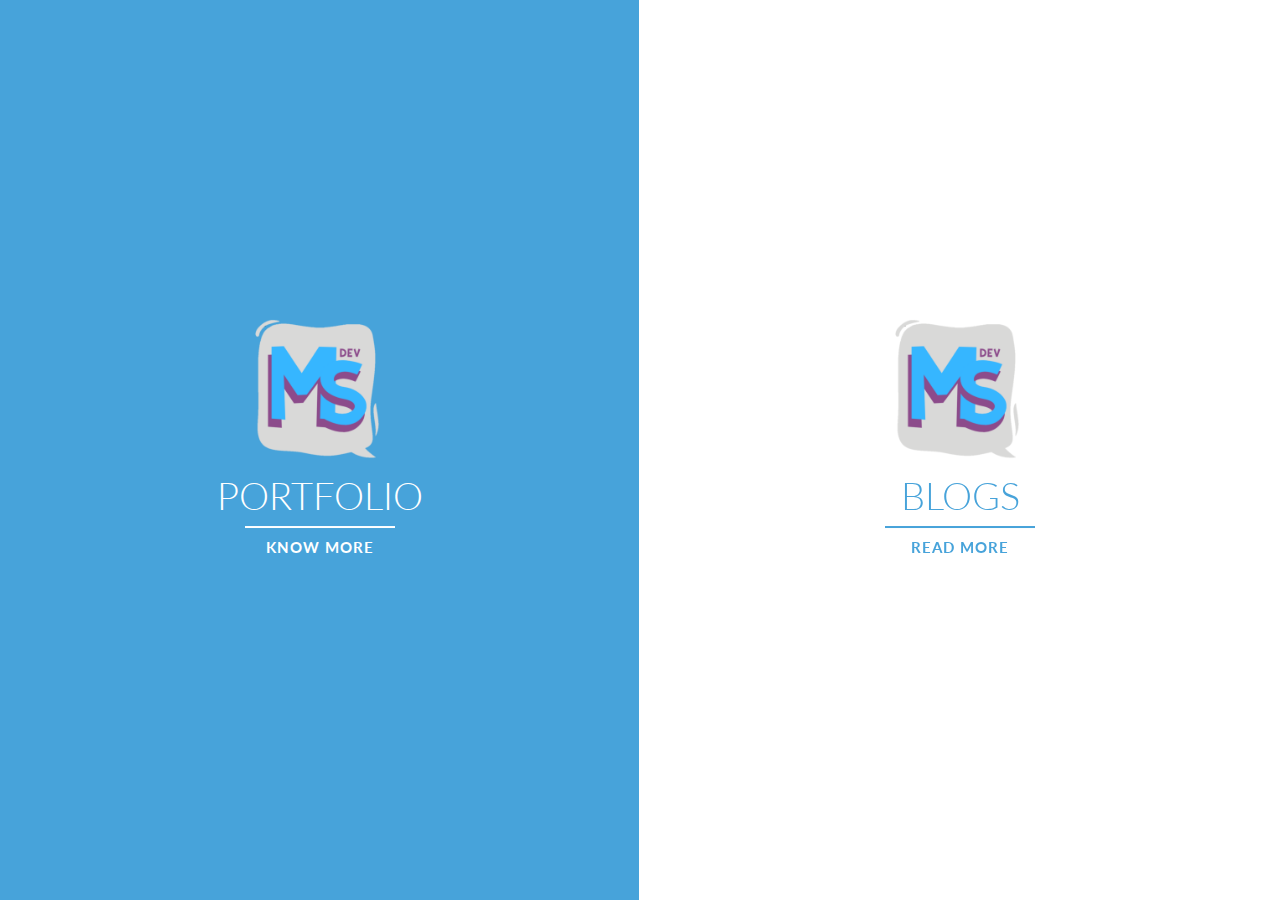
<file: index.html>
<!DOCTYPE html>
<html lang="en" class="no-js">
	<head>
		<meta charset="UTF-8" />
		<meta http-equiv="X-UA-Compatible" content="IE=edge,chrome=1"> 
		<meta name="viewport" content="width=device-width, initial-scale=1.0"> 
		<title>MSDEV.MY.ID</title>
		<meta name="description" content="Blueprint: Split Layout" />
		<meta name="keywords" content="frontend, developer, cv, portfolio, designer, software, personal website, website designer, curriculum vitae" />
		<meta name="author" content="Maghfirah suyuti" />
		<link rel="shortcut icon" href="img/favicon.ico">
		<link rel="stylesheet" type="text/css" href="fonts/flaticon/flaticon.css" />
		<link rel="stylesheet" type="text/css" href="css/styles.css" />
		<link rel="stylesheet" type="text/css" href="css/component.css" />
		<link rel="stylesheet" type="text/css" href="css/modal.css" />

		<script src="js/modernizr.custom.js"></script>
	</head>
	<body>
		<!-- MODALS-->
		<div class="md-modal md-effect-1" id="md-ss-abutour">
			<div class="md-content center">
				<div>
					<img src="img/screenshoots/abutour-homepage.png" width="100%" alt="profile2">
					<span>DEV STACK: Php, Materializecss, Laravel</span>
					<hr><br>
					<a class="md-close button button-border">CLOSE</a>
				</div>
			</div>
		</div>
		<div class="md-modal md-effect-1" id="md-ss-bsi">
			<div class="md-content center">
				<div>
					<img src="img/screenshoots/bsi.png" width="100%" alt="profile2">
					<span>DEV STACK: Angular, PilarNG</span>
					<hr><br>
					<a class="md-close button button-border">CLOSE</a>
				</div>
			</div>
		</div>
		<div class="md-modal md-effect-1" id="md-ss-euside">
			<div class="md-content center">
				<div>
					<img src="img/screenshoots/euside.png" width="100%" alt="profile2">
					<span>DEV STACK: VueJS, Materializecss</span>
					<hr><br>
					<a class="md-close button button-border">CLOSE</a>
				</div>
			</div>
		</div>
		<div class="md-modal md-effect-1" id="md-ss-klikkkabg">
			<div class="md-content center">
				<div>
					<img src="img/screenshoots/klikkkabg.png" width="100%" alt="profile2">
					<span>DEV STACK: Php, Bootstrap, Laravel</span>
					<hr><br>
					<a class="md-close button button-border">CLOSE</a>
				</div>
			</div>
		</div>
		<div class="md-modal md-effect-1" id="md-ss-manre">
			<div class="md-content center">
				<div>
					<img src="img/screenshoots/manre.png" width="100%" alt="profile2">
					<span>DEV STACK: Onepage HTML, Materializecss</span>
					<hr><br>
					<a class="md-close button button-border">CLOSE</a>
				</div>
			</div>
		</div>
		<div class="md-modal md-effect-1" id="md-ss-sahabatqurban">
			<div class="md-content center">
				<div>
					<img src="img/screenshoots/sahabatqurban.jpeg" width="100%" alt="profile2">
					<span>DEV STACK: Php, Materializecss, Laravel</span>
					<hr><br>
					<a class="md-close button button-border">CLOSE</a>
				</div>
			</div>
		</div>
		<div class="md-modal md-effect-1" id="md-ss-alabaik">
			<div class="md-content center">
				<div>
					<img src="img/screenshoots/alabaik.png" width="100%" alt="profile2">
					<span>DEV STACK: Angular, Materializecss</span>
					<hr><br>
					<a class="md-close button button-border">CLOSE</a>
				</div>
			</div>
		</div>
		<!--MODALS-->

		<div class="container">
			<div id="splitlayout" class="splitlayout">
				<div class="intro">
					<div class="side side-left">
						<div class="intro-content">
							<div class="profile"><img src="img/icon-msdev.png" alt="profile1"></div>
							<h1><span>PORTFOLIO </span><span>know more</span></h1>
						</div>
						<div class="overlay"></div>
					</div>
					<div class="side side-right">
						<div class="intro-content">
							<div class="profile"><img src="img/icon-msdev.png" alt="profile2"></div>
							<h1><span>BLOGS </span><span>read more</span></h1>
						</div>
						<div class="overlay"></div>
					</div>
				</div><!-- /intro -->
				<div class="page page-left">
					<div class="page-inner">
						<section>
							<h2>Personal Profile</h2>
							<p>Maghfirah Suyuti, a girl who born in December 1994, I grew up with full of curiosity and experience. Graduated from university on 2017 with a bachelor degree and got master degree on 2021.
								Virah is my nickname and I am a highly passion website developer with robust problem-solving skills and proven experience in frontend engineering in a test- driven environment</p>
							<p>Well, I had summarize my portfolio, so <a href="https://drive.google.com/file/d/1rLENwNwiOtAxeMkjH6Pc_M42grsIBbzd/view?usp=sharing" target="_blank">check it here</a></p>
						</section>
						<section>
							<h2>What I've been doing?</h2>

							<div class="container mt-5 mb-5">
								<div class="row">
									<div class="col-md-6 offset-md-3">
										<h4>PROJECT SUMMARY</h4>
										<ul class="timeline">
											<li>
												<span>KlikkkABG Frontend Developer</span>
												<span class="float-right">2021</span>
												<p>
													This is a freelance project and I had the responsibility to develop a website using a paid-template and customize it based on project requirements.
												</p>
												<p>Here is the screenshot for my works:
													<a class="md-trigger button button-border" data-modal="md-ss-klikkkabg">View</a>
												</p>
											</li>
											<li>
												<span>BSI UII Frontend Engineer</span>
												<span class="float-right">2019 - 2021</span>
												<p>
													I joined BSI at May 2019 in Yogyakarta as a front-end engineer. I had the responsibility not only to ensures the technical viability of the UI / UX design but also to process the data from API.
												</p>
												<p>Here is the screenshot for my works:
													<a class="md-trigger button button-border" data-modal="md-ss-bsi">View</a>
												</p>
											</li>
											<li>
												<span>Sahabatqurban.id Frontend Developer</span>
												<span class="float-right">2020</span>
												<p>
													Sahabatqurban.id is a freelance project and I had the responsibility to develop a website template using laravel and materializecss.
												</p>
												<p>Here is the screenshot for my works:
													<a class="md-trigger button button-border" data-modal="md-ss-sahabatqurban">View</a>
												</p>
											</li>
											<li>
												<span>Manre.id Landing Page</span>
												<span class="float-right">2020</span>
												<p>
													Manre.id is a freelance project and I had the responsibility to develop a landing page website template using native html, materializecss and js.
												</p>
												<p>Here is the screenshot for my works:
													<a class="md-trigger button button-border" data-modal="md-ss-manre">View</a>
												</p>
											</li>
											<li>
												<span>Alabaik Frontend Developer</span>
												<span class="float-right">2017</span>
												<p>
													Alabaik is one of PT. ABU GROUP private projects in 2017 and I had the responsibility to develop a website template using angular.js. (There is no screenshot for this private project)
												</p>
												<p>Here is the screenshot for my works:
													<a class="md-trigger button button-border" data-modal="md-ss-alabaik">View</a>
												</p>
											</li>
											<li>
												<span>Abutours.com Frontend Developer</span>
												<span class="float-right">2016 - 2017</span>
												<p>
													I joined PT. ABU GROUP at April 2016 in Makassar as a front-end developer, the responsibility I had was to design and develop a website template and implement software solutions based on abutours.com requirements.
												</p>
												<p>Here is the screenshot for my works:
													<a class="md-trigger button button-border" data-modal="md-ss-abutour">View</a>
												</p>
											</li>
											<li>
												<span>Euside Frontend Developer</span>
												<span class="float-right">2016</span>
												<p>
													Euside is a freelance project and I had the responsibility to develop a website template using vue.js.
												</p>
												<p>Here is the screenshot for my works:
													<a class="md-trigger button button-border" data-modal="md-ss-euside">View</a>
												</p>
											</li>
											<li>
												<span>Clickbus Startup Project</span>
<!--												<span class="float-right"></span>-->
												<p>I started a start-up project by designing a business process for an online bus ticket system and application called <span class="f-weight">Clickbus.id</span>.
													I used to design with photoshop, and then I encouraged myself to code a native website with html, css and javascript.
												</p>
											</li>
										</ul>
									</div>
								</div>
							</div>
						</section>
						<section>
							<h2>Meet me in person?</h2>
							<p>Let's meet in person if you are located in Makassar, South Sulawesi, Indonesia.
								<br> And feel free to connect with me in my social media:</p>
							<div class="social-media">
								<a href="https://www.linkedin.com/in/maghfirah-13/" target="_blank"><i class="flaticon-linkedin"></i></a>
								<a href="https://www.instagram.com/virahvii/" target="_blank"><i class="flaticon-instagram"></i></a>
								<a href="mailto:maghfirah.suyuti@gmail.com"><i class="flaticon-gmail"></i></a>
								<a href="https://wa.me/6285157566802" target="_blank"><i class="flaticon-whatsapp"></i></a>
							</div>
						</section>
					</div><!-- /page-inner -->
				</div><!-- /page-left -->
				<div class="page page-right">
					<div class="page-inner">
<!--						<section>-->
<!--							<h2>#5 Get to know git flow in a project</h2>-->
<!--							<span>July, 2021</span>-->
<!--							<p>Delightful ascenders contrast prototype. Ligature jakob nielsen user measure.  Ligature contrast glyph rule of thirds composition interstitial dribbble.  Mental model typography urbanized balance.  Resolution rounded corners IDEO constraints dribbble persona.  Portfolio sketch baseline 66-character line.  Usability testing mental model simplicity aspect ratio pencil type.  Usable sans-serif visualization leading prägnanz baseline pencil fireworks clarity omnigraffle.</p>-->
<!--							<p>Paper prototype urbanized headroom typography splash screen pencil modal branding. Retina omnigraffle objectified descender navigation adobe ethnography. Innovate design by committee modern hero message. Contrast user-centered color theory keep it simple visuals bevel adobe descender splash screen. From focus group accessibility sans-serif archetype pixel-perfect complementary skeuomorphism. Focus group iconography figure-ground navigation user-centered omnigraffle from.</p>-->
<!--						</section>-->
<!--						<section>-->
<!--							<h2>#7 What I love about SCRUM</h2>-->
<!--							<span>June, 2021</span>-->
<!--							<p class="blockquotes">Scrum is a framework within which people can address complex adaptive problems, while productively and creatively delivering products of the highest possible value. - -->
<!--								<a href="https://www.scrum.org/resources/what-is-scrum" target="_blank">Scrum.org</a></p>-->
<!--							<p>I had known SCRUM since 2017, but not completely implement it in my daily project. At that time, I also didn't really know the impact if we use SCRUM and I believe-->
<!--								it won't make any impacts if only the development team is doing. Beside that, you better not use SCRUM if you are solo hahaha.-->
<!--							</p>-->
<!--							<p>-->
<!--								After joining BSI UII at 2019, I am excited when I know this company is implementing SCRUM from the stackholders to development team, and also a SCRUM master.-->
<!--								Well ok! what I dream is happening, and just like what I imagine this thing brings a lot of good thing in development.-->
<!--							</p>-->
<!--						</section>-->
						<section>
							<h2>#6 PilarNG, frontend-angular framework !</h2>
							<span>May, 2021</span>
							<p>Hi guys, I am not really sure if I can tell you about this, but I am really excited about it so maybe this is just a little sneak peak.
							</p>
							<p>PilarNG is a frontend framework that is used in BSI UII to develop gateway.uii.ac.id.
								This framework is AngularJS based, I contributed once when I worked there and it was really challenging for me.
								What I know, it was created to increase the website performance of gateway.uii.ac.id without using many resources from unused components or library. As you know,
								bootstrap angular framework (ngx-bootstrap) has many components and I am pretty sure we don't use it all. So, PilarNg is exist to support the development of gateway.uii.ac.id and I am pretty sure
								that this framework will become popular if it is developed constantly.</p>
							<p>	If you are curious, here is <a href="https://pilar-ng.web.app/" target="_blank">PilarNG</a>!</p>
						</section>

						<section>
							<h2>#4 Materializecss vs Bootstrap, which one I prefer ?</h2>
							<span>April, 2021</span>
							<p>Please don't waste your time by questioning "which is the best front-end framework ?", because both of these framework have different styles.
							</p>
							<div class="img-container">
								<img src="img/blog/Bootstrap-vs-Materialize.png" class="img-responsive" alt="bootstrap-vs-materialize">
							</div>
							<p>Bootstrap was a toolkit from Twitter designed to kickstart development of webapps and sites. And nowadays, it is the world’s most popular framework and everyone will be familiar with this framework because many templates are using it.
								There are many components are available, so it will really help every website developer. Bootstrap has it own style for a responsive website which is different from material UI design.
							</p>

							<p>Materializecss is a modern responsive front-end framework based on Material Design, the component has the similarity to mobile application interaction.
								It is really simple to use and you can make a mobile app interface easily with this framework.
								</p>
							
							<p>So, what I prefer is it depends on what kind of UI that I have to code. If it is material UI design or a hybrid web-mobile app, I prefer materializecss.
								But if the website design is more complex, I would prefer bootstrap since it has many blueprints on internet. You may check
								<a href="https://bootsnipp.com/" target="_blank">Bootsnipp</a> to find many blueprints of Bootstrap.
							</p>
						</section>
						<section>
							<h2>#3 Make your own Font Icon set!</h2>
							<span>March, 2021</span>
							<p>Oh hi! I am gonna make this short writing because I am too excited to tell you that you can make your own Font Icon sets.
								If you are a front-end engineer you have to consider about the website performance and quality, one of them is not using many images in a website.
								Warning! do not use image to load the icons because it is not good for responsive website and it takes more page load time.
								You better use <a href="https://fonts.google.com/icons" target="_blank">Google font</a>  or <a href="https://fontawesome.com/" target="_blank">Font awesome</a>,
								but if you want to have your own Font Icon, <a href="https://icomoon.io/" target="_blank">Icomoon.io</a> is one of the solution.
							</p>
							<ul>
								<li>Go to <a href="https://icomoon.io/" target="_blank">Icomoon.io</a> and click Icomoon app </li>
								<li>Import your icon with svg format or you can click Add icons from Library</li>
								<li>Select the icon that you want to generate</li>
								<li>You can setup the prefix, CSS selector and font name if you want by clicking Preferences button</li>
								<li>Click Generate Font</li>
							</ul>
						</section>
						<section>
							<h2>#2 From Web-designer to Web-Developer</h2>
							<span>February, 2021</span>
							<p>FYI! I am a website designer at the first, all I know is just designing a website based on the business process and requirements by using a wireframe and photoshop. When I know how to code a website using html, css and javascript,
								I encouraged myself to became a website designer. I used to design the UI before I code and in some projects I also make the UX,
								I feel comfortable if I develop a website from zero, so I use template rarely.
							</p>
							<p>I decided to become a website developer as a front-end engineer after 3 years experience in front-end developer. At first, I didn't know the difference between Front-end developer and Front-end engineer but here it is :</p>
							<p class="blockquotes"><span class="f-weight">Frontend developer</span> just implements the GUI, using the provided design, specification and consultations with colleagues/client for additional information.
								<span class="f-weight">Frontend engineer</span> first measures the client and all the monitors by using a Vernier caliper, calculates their mass, acceleration and other parameters</p>
							<p>So, for you who is curious to know about website development feel free to learn and ask. Basically I am not a programmer, I am just a person who loves to design and curious about programming and here I am, fighting!
							</p>
						</section>
						<section>
							<h2>#1 How can I become a programmer ?</h2>
							<span>January, 2021</span>
							<p>Hi, this is me Virah and welcome to my personal website. In this first blog section, I am gonna tell you about how can I become a programmer.
								Well, it's all started since I really love to play game and curious about everything about computer. Short story, I learnt about game program and
								it was not successful, so I decided to know more about being a programmer. By that learning, I knew that there are some program languages in different kind,
								then I decided to become a website programmer. I didn't know much until I got in IT faculty of university, in my fifth semester I did some freelance projects and joined a company as a web developer.
								Graduated on 2017, I dove myself into website developer and became a front-end engineer after some experiences.
							</p>
							<p>That's all I can tell, I wish you a happiness in life and thanks for coming to my blog.</p>
						</section>

					</div><!-- /page-inner -->
				</div><!-- /page-right -->
				<a href="#" class="back back-right" title="back to intro">&rarr;</a>
				<a href="#" class="back back-left" title="back to intro">&larr;</a>
			</div><!-- /splitlayout -->
		</div><!-- /container -->
		<div class="md-overlay"></div><!-- the overlay element -->

		<script src="js/classie.js"></script>
		<script src="js/cbpSplitLayout.js"></script>
		<script src="js/modalEffects.js"></script>
	</body>
</html>
</file>
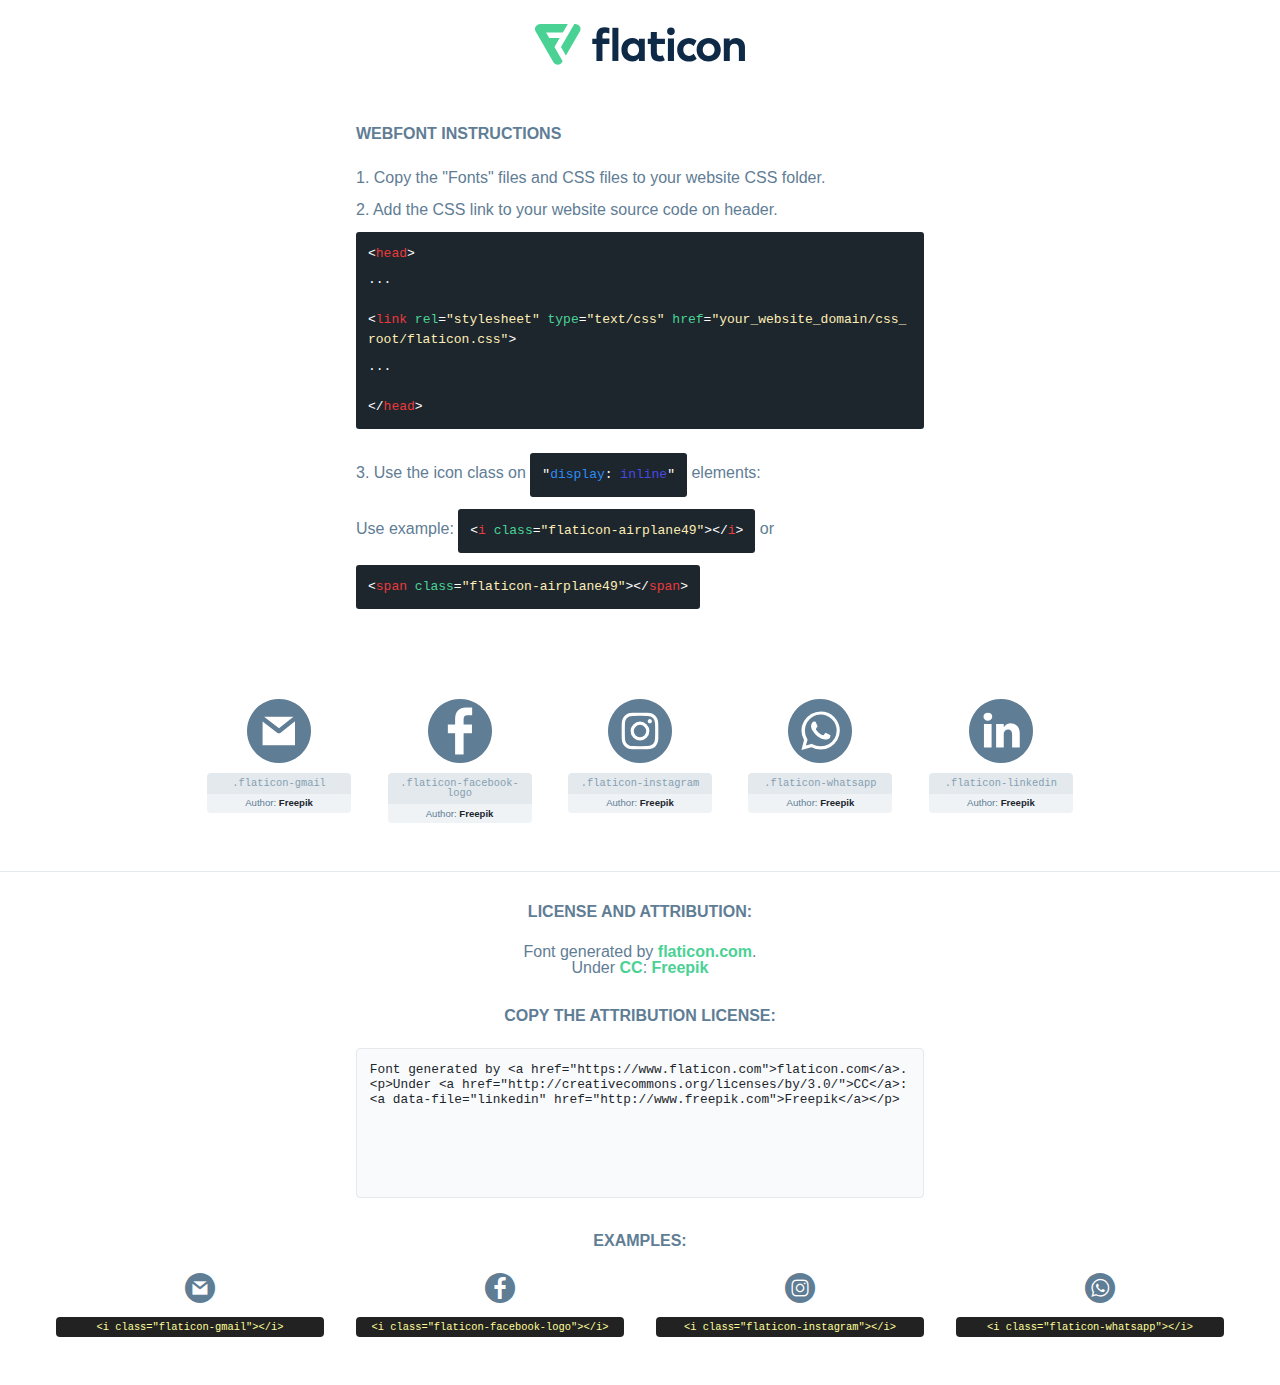
<file: fonts/flaticon/flaticon.html>
<!DOCTYPE html>
<html lang="en">
<head>
    <title>Flaticon Webfont</title>
    <link rel="stylesheet" type="text/css" href="flaticon.css"/>
    <meta charset="UTF-8">
    <style>
        html, body, div, span, applet, object, iframe,
        h1, h2, h3, h4, h5, h6, p, blockquote, pre,
        a, abbr, acronym, address, big, cite, code,
        del, dfn, em, img, ins, kbd, q, s, samp,
        small, strike, strong, sub, sup, tt, var,
        b, u, i, center,
        dl, dt, dd, ol, ul, li,
        fieldset, form, label, legend,
        table, caption, tbody, tfoot, thead, tr, th, td,
        article, aside, canvas, details, embed,
        figure, figcaption, footer, header, hgroup,
        menu, nav, output, ruby, section, summary,
        time, mark, audio, video {
            margin: 0;
            padding: 0;
            border: 0;
            font-size: 100%;
            font: inherit;
            vertical-align: baseline;
        }

        /* HTML5 display-role reset for older browsers */
        article, aside, details, figcaption, figure,
        footer, header, hgroup, menu, nav, section {
            display: block;
        }

        body {
            line-height: 1;
        }

        ol, ul {
            list-style: none;
        }

        blockquote, q {
            quotes: none;
        }

        blockquote:before, blockquote:after,
        q:before, q:after {
            content: '';
            content: none;
        }

        table {
            border-collapse: collapse;
            border-spacing: 0;
        }

        body {
            font-family: Helvetica, Arial, sans-serif;
            font-size: 16px;
            color: #5f7d95;
        }

        a {
            color: #4AD295;
            font-weight: bold;
            text-decoration: none;
        }

        * {
            -moz-box-sizing: border-box;
            -webkit-box-sizing: border-box;
            box-sizing: border-box;
            margin: 0;
            padding: 0;
        }

        [class^="flaticon-"]:before, [class*=" flaticon-"]:before, [class^="flaticon-"]:after, [class*=" flaticon-"]:after {
            font-family: Flaticon;
            font-size: 30px;
            font-style: normal;
            margin-left: 20px;
            color: #333;
        }

        .wrapper {
            max-width: 600px;
            margin: auto;
            padding: 0 1em;
        }

        .title {
            margin-bottom: 24px;
            text-transform: uppercase;
            font-weight: bold;
        }

        header {
            text-align: center;
            padding: 24px;
        }

        header .logo {
            width: 210px;
            height: auto;
            border: none;
            display: inline-block;
        }

        header strong {
            font-size: 28px;
            font-weight: 500;
            vertical-align: middle;
        }

        .demo {
            margin: 2em auto;
            line-height: 1.25em;
        }

        .demo ul li {
            margin-bottom: 12px;
        }

        .demo ul li code {
            background-color: #1D262D;
            border-radius: 3px;
            padding: 12px;
            display: inline-block;
            color: #fff;
            font-family: Consolas, Monaco, Lucida Console, Liberation Mono, DejaVu Sans Mono, Bitstream Vera Sans Mono, Courier New, monospace;
            font-weight: lighter;
            margin-top: 12px;
            font-size: 13px;
            word-break: break-all;
        }

        .demo ul li code .red {
            color: #EC3A3B;
        }

        .demo ul li code .green {
            color: #4AD295;
        }

        .demo ul li code .yellow {
            color: #FFEEB6;
        }

        .demo ul li code .blue {
            color: #2C8CF4;
        }

        .demo ul li code .purple {
            color: #4949E7;
        }

        .demo ul li code .dots {
            margin-top: 0.5em;
            display: block;
        }

        #glyphs {
            border-bottom: 1px solid #E3E9ED;
            padding: 2em 0;
            text-align: center;
        }

        .glyph {
            display: inline-block;
            width: 9em;
            margin: 1em;
            text-align: center;
            vertical-align: top;
            background: #FFF;
        }

        .glyph .flaticon {
            padding: 10px;
            display: block;
            font-family: "Flaticon";
            font-size: 64px;
            line-height: 1;
        }

        .glyph .flaticon:before {
            font-size: 64px;
            color: #5f7d95;
            margin-left: 0;
        }

        .class-name {
            font-size: 0.65em;
            background-color: #E3E9ED;
            color: #869FB2;
            border-radius: 4px 4px 0 0;
            padding: 0.5em;
            font-family: Consolas, Monaco, Lucida Console, Liberation Mono, DejaVu Sans Mono, Bitstream Vera Sans Mono, Courier New, monospace;
        }

        .author-name {
            font-size: 0.6em;
            background-color: #EFF3F6;
            border-top: 0;
            border-radius: 0 0 4px 4px;
            padding: 0.5em;
        }

        .author-name a {
            color: #1D262D;
        }

        .class-name:last-child {
            font-size: 10px;
            color: #888;
        }

        .class-name:last-child a {
            font-size: 10px;
            color: #555;
        }

        .glyph > input {
            display: block;
            width: 100px;
            margin: 5px auto;
            text-align: center;
            font-size: 12px;
            cursor: text;
        }

        .glyph > input.icon-input {
            font-family: "Flaticon";
            font-size: 16px;
            margin-bottom: 10px;
        }

        .attribution .title {
            margin-top: 2em;
        }

        .attribution textarea {
            background-color: #F8FAFB;
            color: #1D262D;
            padding: 1em;
            border: none;
            box-shadow: none;
            border: 1px solid #E3E9ED;
            border-radius: 4px;
            resize: none;
            width: 100%;
            height: 150px;
            font-size: 0.8em;
            font-family: Consolas, Monaco, Lucida Console, Liberation Mono, DejaVu Sans Mono, Bitstream Vera Sans Mono, Courier New, monospace;
            -webkit-appearance: none;
        }

        .attribution textarea:hover {
            border-color: #CFD9E0;
        }

        .attribution textarea:focus {
            border-color: #4AD295;
        }

        .iconsuse {
            margin: 2em auto;
            text-align: center;
            max-width: 1200px;
        }

        .iconsuse:after {
            content: '';
            display: table;
            clear: both;
        }

        .iconsuse .image {
            float: left;
            width: 25%;
            padding: 0 1em;
        }

        .iconsuse .image p {
            margin-bottom: 1em;
        }

        .iconsuse .image span {
            display: block;
            font-size: 0.65em;
            background-color: #222;
            color: #fff;
            border-radius: 4px;
            padding: 0.5em;
            color: #FFFF99;
            margin-top: 1em;
            font-family: Consolas, Monaco, Lucida Console, Liberation Mono, DejaVu Sans Mono, Bitstream Vera Sans Mono, Courier New, monospace;
        }

        .flaticon:before {
            color: #5f7d95;
        }

        #footer {
            text-align: center;
            background-color: #1D262D;
            color: #869FB2;
            padding: 12px;
            font-size: 14px;
        }

        #footer a {
            font-weight: normal;
        }

        @media (max-width: 960px) {
            .iconsuse .image {
                width: 50%;
            }
        }

        .preview {
            width: 100px;
            display: inline-block;
            margin: 10px;
        }

        .preview .inner {
            display: inline-block;
            width: 100%;
            text-align: center;
            background: #f5f5f5;
            -webkit-border-radius: 3px 3px 0 0;
            -moz-border-radius: 3px 3px 0 0;
            border-radius: 3px 3px 0 0;
        }

        .preview .inner  {
            line-height: 85px;
            font-size: 40px;
            color: #333;
        }

        .label {
            display: inline-block;
            width: 100%;
            box-sizing: border-box;
            padding: 5px;
            font-size: 10px;
            font-family: Monaco, monospace;
            color: #666;
            white-space: nowrap;
            overflow: hidden;
            text-overflow: ellipsis;
            background: #ddd;
            -webkit-border-radius: 0 0 3px 3px;
            -moz-border-radius: 0 0 3px 3px;
            border-radius: 0 0 3px 3px;
            color: #666;
        }
    </style>
</head>
<body>
    <header>
        <a href="https://www.flaticon.com/" target="_blank" class="logo">
            <svg xmlns="http://www.w3.org/2000/svg" viewBox="0 0 394.3 76.5">
                <path d="M156.6,69.4H145.3V7.1h11.3Z" style="fill:#0e2a47"/>
                <path d="M206.2,69.4h-11V64.8a15.4,15.4,0,0,1-12.6,5.7c-11.6,0-20.3-9.5-20.3-22.1s8.8-22.1,20.3-22.1a15.4,15.4,0,0,1,12.6,5.8V27.5h11Zm-32.4-21c0,6.4,4.2,11.6,10.8,11.6s10.8-4.9,10.8-11.6-4.4-11.6-10.8-11.6S173.9,42,173.9,48.4Z"
                      style="fill:#0e2a47"/>
                <path d="M262.5,13.7a7.2,7.2,0,0,1-14.4,0,7.2,7.2,0,1,1,14.4,0ZM261,69.4H249.6v-42H261Z"
                      style="fill:#0e2a47"/>
                <path id="_Trazado_" data-name="&lt;Trazado&gt;"
                      d="M139.6,17.8a16.6,16.6,0,0,0-8-1.4c-3.2.4-4.9,2-4.9,5.9v5.1h13V37.5h-13v32H115.4v-32h-7.8v-10h7.8V22.2c0-9.9,5.2-16.3,15-16.3a23.4,23.4,0,0,1,9.3,1.8Z"
                      style="fill:#0e2a47"/>
                <path d="M235.1,60c-3.5,0-6.3-1.9-6.3-7.1V37.5H244v-10H228.8V15H217.5V27.5h-5.7v10h5.7V53.7c0,10.9,5.3,16.8,15.7,16.8A22.9,22.9,0,0,0,244,68l-4.3-9.1A12.3,12.3,0,0,1,235.1,60Z"
                      style="fill:#0e2a47"/>
                <path d="M348.9,48.4c0,12.6-9.7,22.1-22.7,22.1s-22.7-9.4-22.7-22.1,9.6-22.1,22.7-22.1S348.9,35.8,348.9,48.4Zm-33.9,0c0,6.8,4.8,11.6,11.1,11.6s11.2-4.8,11.2-11.6-4.8-11.6-11.2-11.6S315.1,41.6,315.1,48.4Z"
                      style="fill:#0e2a47"/>
                <path d="M394.3,42.7V69.4H382.9V46.3c0-6.1-3-9.4-8.2-9.4s-8.9,3.2-8.9,9.5v23H354.6v-42h11v4.9c3-4.5,7.6-6.1,12.3-6.1C387.5,26.3,394.3,33,394.3,42.7Z"
                      style="fill:#0e2a47"/>
                <path d="M298,55.7h0a12.4,12.4,0,0,1-8.2,4.2h-.9l-1.8-.2a10,10,0,0,1-7.4-5.6,13.2,13.2,0,0,1-1.2-5.8,13,13,0,0,1,1.3-5.9,10.1,10.1,0,0,1,7.5-5.5h2.4a11.7,11.7,0,0,1,8.3,4.2l5.5-9.6a19.9,19.9,0,0,0-8.1-4.3,23.4,23.4,0,0,0-6.1-.8,25.2,25.2,0,0,0-7.5,1.1,20.9,20.9,0,0,0-8,4.6,21.9,21.9,0,0,0-6.8,16.4,21.9,21.9,0,0,0,6.7,16.3,20.9,20.9,0,0,0,8,4.6,25.2,25.2,0,0,0,7.7,1.2,23.6,23.6,0,0,0,6.2-.8,20,20,0,0,0,8.1-4.4Z"
                      style="fill:#0e2a47"/>
                <path d="M46.3,26.5H26.9L20.8,16H52.4L61.6,0H9.4A9.3,9.3,0,0,0,1.3,4.7a9.3,9.3,0,0,0,0,9.4L34.6,71.8a9.4,9.4,0,0,0,16.2,0l1.1-1.9L36.6,43.3Z"
                      style="fill:#4ad295"/>
                <path d="M84.2,4.7A9.3,9.3,0,0,0,76.1,0H73.8l-25,43.3,9.2,16L84.2,14A9.3,9.3,0,0,0,84.2,4.7Z"
                      style="fill:#4ad295"/>
            </svg>
        </a>
    </header>
    <section class="demo wrapper">

        <p class="title">Webfont Instructions</p>

        <ul>
            <li>
                <span class="num">1. </span>Copy the "Fonts" files and CSS files to your website CSS folder.
            </li>
            <li>
                <span class="num">2. </span>Add the CSS link to your website source code on header.
                <code class="big">
                    &lt;<span class="red">head</span>&gt;
                    <br/><span class="dots">...</span>
                    <br/>&lt;<span class="red">link</span> <span class="green">rel</span>=<span
                        class="yellow">"stylesheet"</span> <span class="green">type</span>=<span
                        class="yellow">"text/css"</span> <span class="green">href</span>=<span class="yellow">"your_website_domain/css_root/flaticon.css"</span>&gt;
                    <br/><span class="dots">...</span>
                    <br/>&lt;/<span class="red">head</span>&gt;
                </code>
            </li>

            <li>
                <p>
                    <span class="num">3. </span>Use the icon class on <code>"<span class="blue">display</span>:<span
                        class="purple"> inline</span>"</code> elements:
                    <br/>
                    Use example: <code>&lt;<span class="red">i</span> <span class="green">class</span>=<span class="yellow">&quot;flaticon-airplane49&quot;</span>&gt;&lt;/<span
                        class="red">i</span>&gt;</code> or <code>&lt;<span class="red">span</span> <span
                        class="green">class</span>=<span class="yellow">&quot;flaticon-airplane49&quot;</span>&gt;&lt;/<span
                        class="red">span</span>&gt;</code>
            </li>
        </ul>

    </section>
    <section id="glyphs">
            <div class="glyph">
                <i class="flaticon flaticon-gmail"></i>
                <div class="class-name">.flaticon-gmail</div>
                <div class="author-name">Author: <a data-file="gmail" href="http://www.freepik.com">Freepik</a> </div>
            </div>

            <div class="glyph">
                <i class="flaticon flaticon-facebook-logo"></i>
                <div class="class-name">.flaticon-facebook-logo</div>
                <div class="author-name">Author: <a data-file="facebook-logo" href="http://www.freepik.com">Freepik</a> </div>
            </div>

            <div class="glyph">
                <i class="flaticon flaticon-instagram"></i>
                <div class="class-name">.flaticon-instagram</div>
                <div class="author-name">Author: <a data-file="instagram" href="http://www.freepik.com">Freepik</a> </div>
            </div>

            <div class="glyph">
                <i class="flaticon flaticon-whatsapp"></i>
                <div class="class-name">.flaticon-whatsapp</div>
                <div class="author-name">Author: <a data-file="whatsapp" href="http://www.freepik.com">Freepik</a> </div>
            </div>

            <div class="glyph">
                <i class="flaticon flaticon-linkedin"></i>
                <div class="class-name">.flaticon-linkedin</div>
                <div class="author-name">Author: <a data-file="linkedin" href="http://www.freepik.com">Freepik</a> </div>
            </div>

    </section>

    <section class="attribution wrapper"   style="text-align:center;">

        <div class="title">License and attribution:</div><div class="attrDiv">Font generated by <a href="https://www.flaticon.com">flaticon.com</a>. <div><p>Under <a href="http://creativecommons.org/licenses/by/3.0/">CC</a>: <a data-file="linkedin" href="http://www.freepik.com">Freepik</a></p>  </div>
        </div>
        <div class="title">Copy the Attribution License:</div>

        <textarea onclick="this.focus();this.select();">Font generated by &lt;a href=&quot;https://www.flaticon.com&quot;&gt;flaticon.com&lt;/a&gt;. <p>Under <a href="http://creativecommons.org/licenses/by/3.0/">CC</a>: <a data-file="linkedin" href="http://www.freepik.com">Freepik</a></p> 
        </textarea>

    </section>

    <section class="iconsuse">

        <div class="title">Examples:</div>
            <div class="image">
                <p>
                    <i class="flaticon flaticon-gmail"></i>
                    <span>&lt;i class=&quot;flaticon-gmail&quot;&gt;&lt;/i&gt;</span>
                </p>
            </div>
            <div class="image">
                <p>
                    <i class="flaticon flaticon-facebook-logo"></i>
                    <span>&lt;i class=&quot;flaticon-facebook-logo&quot;&gt;&lt;/i&gt;</span>
                </p>
            </div>
            <div class="image">
                <p>
                    <i class="flaticon flaticon-instagram"></i>
                    <span>&lt;i class=&quot;flaticon-instagram&quot;&gt;&lt;/i&gt;</span>
                </p>
            </div>
            <div class="image">
                <p>
                    <i class="flaticon flaticon-whatsapp"></i>
                    <span>&lt;i class=&quot;flaticon-whatsapp&quot;&gt;&lt;/i&gt;</span>
                </p>
            </div>
            <div class="image">
</file>
<file: fonts/flaticon/flaticon.css>
@font-face {
    font-family: "flaticon";
    src: url("./flaticon.ttf?14e5e0de1628525bdcdf649099ee4f31") format("truetype"),
url("./flaticon.woff?14e5e0de1628525bdcdf649099ee4f31") format("woff"),
url("./flaticon.woff2?14e5e0de1628525bdcdf649099ee4f31") format("woff2"),
url("./flaticon.eot?14e5e0de1628525bdcdf649099ee4f31#iefix") format("embedded-opentype"),
url("./flaticon.svg?14e5e0de1628525bdcdf649099ee4f31#flaticon") format("svg");
}

i[class^="flaticon-"]:before, i[class*=" flaticon-"]:before {
    font-family: flaticon !important;
    font-style: normal;
    font-weight: normal !important;
    font-variant: normal;
    text-transform: none;
    line-height: 1;
    -webkit-font-smoothing: antialiased;
    -moz-osx-font-smoothing: grayscale;
}

.flaticon-gmail:before {
    content: "\f101";
}
.flaticon-facebook-logo:before {
    content: "\f102";
}
.flaticon-instagram:before {
    content: "\f103";
}
.flaticon-whatsapp:before {
    content: "\f104";
}
.flaticon-linkedin:before {
    content: "\f105";
}
</file>
<file: css/styles.css>
/* General Blueprint Style */
@import url(http://fonts.googleapis.com/css?family=Lato:300,400,700);
@font-face {
	font-family: 'bpicons';
	src:url('../fonts/bpicons/bpicons.eot');
	src:url('../fonts/bpicons/bpicons.eot?#iefix') format('embedded-opentype'),
		url('../fonts/bpicons/bpicons.woff') format('woff'),
		url('../fonts/bpicons/bpicons.ttf') format('truetype'),
		url('../fonts/bpicons/bpicons.svg#bpicons') format('svg');
	font-weight: normal;
	font-style: normal;
} /* Made with http://icomoon.io/ */

*, *:after, *:before { -webkit-box-sizing: border-box; -moz-box-sizing: border-box; box-sizing: border-box; }
body, html { font-size: 100%; padding: 0; margin: 0;}

/* Clearfix hack by Nicolas Gallagher: http://nicolasgallagher.com/micro-clearfix-hack/ */
.clearfix:before, .clearfix:after { content: " "; display: table; }
.clearfix:after { clear: both; }

body {
    font-family: 'Lato', Calibri, Arial, sans-serif;
    color: #fff;
    background: #333;
}

a {
	color: #47a3da;
	text-decoration: none;
}

a:hover {
	color: grey;
}

.codropsheader {
	width: 100%;
	margin: 0 auto;
	text-align: left;
	padding: 1.4em;
	opacity: 0.7;
	visibility: visible;
	-webkit-transition: opacity 0.3s;
	transition: opacity 0.3s;
}

.codropsheader h1 {
	font-size: 2.125em;
	line-height: 1.3;
	margin: 0 0 0.6em 0;
	float: left;
	font-weight: 400;
}

.codropsheader > span {
	display: block;
	position: relative;
	z-index: 9999;
	font-weight: 700;
	text-transform: uppercase;
	letter-spacing: 0.5em;
	padding: 0 0 0.6em 0.1em;
}

.codropsheader > span span:after {
	width: 30px;
	height: 30px;
	left: -12px;
	font-size: 50%;
	top: -8px;
	font-size: 75%;
	position: relative;
}

.codropsheader > span span:hover:before {
	content: attr(data-content);
	text-transform: none;
	text-indent: 0;
	letter-spacing: 0;
	font-weight: 300;
	font-size: 110%;
	padding: 0.8em 1em;
	line-height: 1.2;
	text-align: left;
	left: auto;
	margin-left: 4px;
	position: absolute;
	color: #47a3da;
	background: #fff;
}

.codropsheader nav {
	float: left;
	text-align: center;
	margin-left: 1.5em;
	display: block;
}

.codropsheader nav a {
	display: inline-block;
	position: relative;
	text-align: left;
	width: 2.5em;
	height: 2.5em;
	background: #47a3da;
	border-radius: 50%;
	margin: 0 0.1em;
	border: 3px solid #fff;
}

.codropsheader nav a > span {
	display: none;
}

.codropsheader nav a:hover:before {
	content: attr(data-info);
	color: #fff;
	position: absolute;
	width: 600%;
	top: 120%;
	text-align: right;
	right: 0;
	pointer-events: none;
}

.codropsheader nav a:hover {
	background: #fff;
}

.bp-icon:after {
	font-family: 'bpicons';
	speak: none;
	font-style: normal;
	font-weight: normal;
	font-variant: normal;
	text-transform: none;
	text-align: center;
	color: #fff;
	-webkit-font-smoothing: antialiased;
}

.codropsheader nav .bp-icon:after {
	position: absolute;
	top: 0;
	left: 0;
	width: 100%;
	height: 100%;
	line-height: 2;
	text-indent: 0;
}

.codropsheader nav a:hover:after {
	color: #47a3da;
}

.bp-icon-next:after {
	content: "\e000";
}
.bp-icon-drop:after {
	content: "\e001";
}
.bp-icon-archive:after {
	content: "\e002";
}
.bp-icon-about:after {
	content: "\e003";
}
.bp-icon-prev:after {
	content: "\e004";
}

.demos {
	display: inline-block;
	line-height: 2.4em;
	margin-left: 1em;
	float: right;
}

.demos a {
	display: inline-block;
	color: #fff;
	margin: 0 0.5em;
}

.demos a:hover,
.demos a:focus,
.demos a.current {
	color: rgba(0,0,0,.4);
}

.social-media > a{
	width: 1.5em;
	height: 1.5em;
	border-radius: 50%;
	border: 3px solid #fff;
	margin: 0.1em;
	display: inline-block;
	padding: 5px;
	font-size: 35px!important;
	color: #ccc;
	text-decoration: none;
	opacity: 0.6;
	transition: 0.9s;
}
.social-media > a:hover{
	color: #47a3da;
	border: 3px solid #47a3da;
	opacity: 1
}

@media screen and (max-width: 73.375em) {
	.codropsheader {
		text-align: center;
	}
	.codropsheader h1,
	.codropsheader nav,
	.demos {
		float: none;
		margin: 0 auto;
		padding: 0.15em 0;
	}
	.codropsheader > span {
		padding: 0;
	}
	.codropsheader > span span:after {
		display: none;
	}
}

@media screen and (max-height: 30.25em) {
	.codropsheader nav { display: none; }
}

/*TIMELINE*/

ul.timeline {
	list-style-type: none;
	position: relative;
	padding: 0;
}
ul.timeline:before {
	content: ' ';
	background: #d4d9df;
	display: inline-block;
	position: absolute;
	right: 0;
	width: 2px;
	height: 100%;
	z-index: 400;
}
ul.timeline > li {
	margin: 20px 30px 20px 0;
	padding-left: 20px;
}
ul.timeline > li:before {
	content: ' ';
	background: white;
	display: inline-block;
	position: absolute;
	border-radius: 50%;
	border: 3px solid #ccc;
	right: -9px;
	width: 20px;
	height: 20px;
	z-index: 400;
}

.f-weight{
	font-weight: bold;
}

.center {
	text-align: center;
}

.blockquotes {
	border-left: solid 5px #ccc;
	font-style: italic;
	padding-left: 20px
}
.img-container {
	margin: 0 auto;
	width: 600px;
	max-width: 100%;
}
.img-responsive {
	max-width: 100%;
}
.button {
	/*background-color: #4CAF50; !* Green *!*/
	border: none;
	color: white;
	padding: 16px 32px;
	text-align: center;
	text-decoration: none;
	display: inline-block;
	font-size: 16px;
	margin: 4px 2px;
	transition-duration: 0.4s;
	cursor: pointer;
	opacity: 0.6;
	transition: 0.4s;
}

.button-border {
	background-color: transparent;
	border: 2px solid #e7e7e7;
}

.button:hover {
	background-color: #e7e7e7;
	opacity: 1
}
</file>
<file: css/component.css>
html, body, 
.container {
	position: relative;
	width: 100%;
	height: 100%;
}

body {
	overflow-y: scroll;
	background: #333;
}

.splitlayout {
	position: relative;
	overflow-x: hidden;
	min-height: 100%;
	width: 100%;
}

/* Intro sides */
.side {
	position: fixed;
	top: 0;
	z-index: 100;
	width: 50%;
	height: 100%;
	text-align: center;
	-webkit-backface-visibility: hidden;
}

.open-left .side,
.open-right .side {
	cursor: default;
}

.overlay {
	position: absolute;
	top: 0;
	left: 0;
	z-index: 499;
	visibility: hidden;
	width: 100%;
	height: 100%;
	opacity: 0;
}

.side-left .overlay {
	background: rgba(0,0,0,0.7);
}

.side-right .overlay {
	background: rgba(0,0,0,0.3);
}

.side-left {
	left: 0;
	background: #47a3da;
	/*background: rgba(0,0,0,0.3) url("../img/bg.png") no-repeat fixed left;*/
	color: #fff;
	/*outline: 1px solid #47a3da; !* avoid gap *!*/
}

.side-right {
	right: 0;
	background: #fff;
	color: #47a3da;
	outline: 1px solid #fff; /* avoid gap */
}

/* Intro content, profile image and name, back button */
.intro-content {
	position: absolute;
	top: 50%;
	left: 50%;
	padding: 0 1em;
	width: 50%;
	cursor: pointer;
	-webkit-transform: translateY(-50%) translateX(-50%);
	transform: translateY(-50%) translateX(-50%);
}

.profile {
	margin: 0 auto;
	width: 140px;
	height: 140px;
	/*border-radius: 50%;*/
	/*background: #47a3da;*/
}

.profile img {
	max-width: 100%;
	/*border-radius: 50%;*/
	/*opacity: 0.6;*/
}

.intro-content h1 > span {
	display: block;
	white-space: nowrap;
}

.intro-content h1 > span:first-child {
	font-weight: 300;
	font-size: 2em;
}

.intro-content h1 > span:nth-child(2) {
	position: relative;
	margin-top: 0.5em;
	padding: 0.8em;
	text-transform: uppercase;
	letter-spacing: 1px;
	font-size: 0.8em;
}

.intro-content h1 > span:nth-child(2):before {
	position: absolute;
	top: 0;
	left: 25%;
	width: 50%;
	height: 2px;
	background: #fff;
	content: '';
}

.side-right .intro-content h1 > span:nth-child(2):before {
	background: #47a3da;
}

.back {
	position: fixed;
	top: 2.6em;
	z-index: 500;
	display: block;
	visibility: hidden;
	width: 50px;
	height: 50px;
	border-radius: 50%;
	color: #47a3da;
	text-align: center;
	font-size: 22px;
	line-height: 44px;
	opacity: 0;
	pointer-events: none;
}

.mobile-layout .back { /* fixed positioning will make this not clickable after scrolling on some mobile devices */
	position: absolute;
}

.back-left {
	left: 12.5%;
	-webkit-transform: translateX(-50%);
	transform: translateX(-50%);
}

.back-right {
	right: 12.5%;
	-webkit-transform: translateX(50%);
	transform: translateX(50%);
	color: #fff;
}

.open-right .back-left,
.open-left .back-right {
	visibility: visible;
	opacity: 1;
	-webkit-transition-delay: 0.3s;
	transition-delay: 0.3s;
	pointer-events: auto;
}

.back:hover {
	color: #ddd;
}

/* Pages */
.page {
	position: relative;
	top: 0;
	overflow: auto;
	min-height: 100%;
	width: 75%;
	height: auto;
	font-size: 1.4em;
	-webkit-backface-visibility: hidden;
}

.page-right {
	left: 25%;
	outline: 5px solid #ecf0f1; /* avoid rounding gaps */
	background: #ecf0f1;
	color: #97a8b2;
	-webkit-transform: translateX(100%);
	transform: translateX(100%);
}

.page-left {
	left: 0;
	outline: 5px solid #34495e; /* avoid rounding gaps */
	background: #34495e;
	color: #fff;
	text-align: right;
	-webkit-transform: translateX(-100%);
	transform: translateX(-100%);
}

/* Inner page content */
.page-inner {
	padding: 2em;
}

.page-inner section {
	padding-bottom: 1em;
}

.page-inner h2 {
	margin: 0 0 1em 0;
	font-weight: 300;
	font-size: 2.4em;
}

.page-inner p {
	font-weight: 300;
	font-size: 1.2em;
}

/* All transitions */
.side,
.page {
	-webkit-transition: -webkit-transform 0.5s ease-in-out;
	transition: transform 0.5s ease-in-out;
}

.overlay {
	-webkit-transition: opacity 0.5s ease-in-out, visibility 0.1s 0.5s ease-in-out;
	transition: opacity 0.5s ease-in-out, visibility 0.1s 0.5s ease-in-out;
}

.intro-content {
	-webkit-transition: -webkit-transform 0.5s ease-in-out, top 0.5s ease-in-out;
	transition: transform 0.5s ease-in-out, top 0.5s ease-in-out;
}

.intro-content h1,
.back {
	-webkit-transition: opacity 0.3s ease-in-out;
	transition: opacity 0.3s ease-in-out;
}

/* Open and close */

/* We need to set the position and overflow for the respective page scroll */
.reset-layout .page,
.splitlayout.open-right .page-left,
.splitlayout.open-left .page-right,
.splitlayout.close-right .page-left,
.splitlayout.close-left .page-right {
	position: absolute;
	overflow: hidden;
	height: 100%;
}

.splitlayout.open-right .page-right,
.splitlayout.open-left .page-left {
	position: relative;
	overflow: auto;
	height: auto;
}

.open-right .side-left .overlay,
.open-left .side-right .overlay {
	visibility: visible;
	opacity: 1;
	-webkit-transition: opacity 0.5s ease-in-out;
	transition: opacity 0.5s ease-in-out;
}

/* Right side open */
.open-right .side-left {
	-webkit-transform: translateX(-60%) scale(.5);
	transform: translateX(-60%) scale(.5);
}

.open-right .side-right {
	z-index: 200;
	-webkit-transform: translateX(-150%);
	transform: translateX(-150%);
}

.close-right .side-right {
	z-index: 200;
}

.open-right .side-right .intro-content {
	-webkit-transform: translateY(-50%) translateX(0%) scale(0.6);
	transform: translateY(-50%) translateX(0%) scale(0.6);
}

.open-right .page-right {
	-webkit-transform: translateX(0%);
	transform: translateX(0%);
}

/* Left side open */
.open-left .side-right {
	-webkit-transform: translateX(60%) scale(.5);
	transform: translateX(60%) scale(.5);
}

.open-left .side-left {
	z-index: 200;
	-webkit-transform: translateX(150%);
	transform: translateX(150%);
}

.close-left .side-left {
	z-index: 200;
}

.open-left .side-left .intro-content {
	-webkit-transform: translateY(-50%) translateX(-100%) scale(0.6);
	transform: translateY(-50%) translateX(-100%) scale(0.6);
}

.open-left .codropsheader {
	opacity: 0;
	visibility: hidden;
	-webkit-transition: opacity 0.3s, visibility 0.1s 0.3s;
	transition: opacity 0.3s, visibility 0.1s 0.3s;
}

.open-left .page-left {
	-webkit-transform: translateX(0%);
	transform: translateX(0%);
}

/* Media Queries */
@media screen and (max-width: 83em) {
	.intro-content { font-size: 60%; }
}

@media screen and (max-width: 58em) {
	body { font-size: 90%; }
}

@media screen and (max-width: 49.4375em) {
	.open-right .side-right {
		-webkit-transform: translateX(-175%);
		transform: translateX(-175%);
	}

	.open-right .side-left {
		-webkit-transform: translateX(-100%) scale(.7);
		transform: translateX(-100%) scale(.7);
	}

	.open-left .side-right {
		-webkit-transform: translateX(100%) scale(.7);
		transform: translateX(100%) scale(.7);
	}

	.open-left .side-left {
		-webkit-transform: translateX(175%);
		transform: translateX(175%);
	}

	.page {
		width: 100%;
	}

	.page-right {
		left: 0;
		padding-left: 15%;
	}

	.page-left {
		padding-right: 15%;
	}

	.intro-content {
		width: 100%;
	}

	.open-right .side-right .intro-content {
		top: 100%;
		-webkit-transform: translateY(-150px) translateX(-12.5%) scale(0.5);
		transform: translateY(-150px) translateX(-12.5%) scale(0.5);
	}

	.open-left .side-left .intro-content {
		top: 100%;
		-webkit-transform: translateY(-150px) translateX(-87.5%) scale(0.5);
		transform: translateY(-150px) translateX(-87.5%) scale(0.5);
	}

	.open-right .intro-content h1,
	.open-left .intro-content h1 {
		opacity: 0;
	}

	.back-left {
		left: 6.25%;
	}

	.back-right {
		right: 6.25%;
	}
}

@media screen and (max-width: 42.5em) {
	body { font-size: 80%; }
	.intro-content { font-size: 50%; }
}

@media screen and (max-height: 41.125em) {
	.intro-content {
		-webkit-transform: translateY(-25%) translateX(-50%);
		transform: translateY(-25%) translateX(-50%);
	}
}

@media screen and (max-width: 39.375em) {
	.intro-content .profile { -webkit-transform: scale(0.5); transform: scale(0.5); }
}

@media screen and (max-width: 320px) {
	body { font-size: 70%; }
}
</file>
<file: css/modal.css>
/* General styles for the modal */

/* 
Styles for the html/body for special modal where we want 3d effects
Note that we need a container wrapping all content on the page for the 
perspective effects (not including the modals and the overlay).
*/
.md-perspective,
.md-perspective body {
	height: 100%;
	overflow: hidden;
}

.md-perspective body  {
	background: #222;
	-webkit-perspective: 600px;
	-moz-perspective: 600px;
	perspective: 600px;
}

.md-modal {
	position: fixed;
	top: 50%;
	left: 50%;
	width: 50%;
	max-width: 1300px;
	min-width: 320px;
	height: auto;
	z-index: 2000;
	visibility: hidden;
	-webkit-backface-visibility: hidden;
	-moz-backface-visibility: hidden;
	backface-visibility: hidden;
	-webkit-transform: translateX(-50%) translateY(-50%);
	-moz-transform: translateX(-50%) translateY(-50%);
	-ms-transform: translateX(-50%) translateY(-50%);
	transform: translateX(-50%) translateY(-50%);
}

.md-show {
	visibility: visible;
}

.md-overlay {
	position: fixed;
	width: 100%;
	height: 100%;
	visibility: hidden;
	top: 0;
	left: 0;
	z-index: 1000;
	opacity: 0;
	background: rgba(0,0,0,0.9);
	-webkit-transition: all 0.3s;
	-moz-transition: all 0.3s;
	transition: all 0.3s;
}

.md-show ~ .md-overlay {
	opacity: 1;
	visibility: visible;
}

/* Content styles */
.md-content {
	color: #fff;
	background: rgba(0,0,0,0.3);
	position: relative;
	border-radius: 3px;
	margin: 0 auto;
}

.md-content h3 {
	margin: 0;
	padding: 0.4em;
	text-align: center;
	font-size: 2.4em;
	font-weight: 300;
	opacity: 0.8;
	background: rgba(0,0,0,0.1);
	border-radius: 3px 3px 0 0;
}

.md-content > div {
	padding: 15px 40px 30px;
	margin: 0;
	font-weight: 300;
	font-size: 1.15em;
}

.md-content > div p {
	margin: 0;
	padding: 10px 0;
}

.md-content > div ul {
	margin: 0;
	padding: 0 0 30px 20px;
}

.md-content > div ul li {
	padding: 5px 0;
}

.md-content button {
	display: block;
	margin: 0 auto;
	font-size: 0.8em;
}

/* Individual modal styles with animations/transitions */

/* Effect 1: Fade in and scale up */
.md-effect-1 .md-content {
	-webkit-transform: scale(0.7);
	-moz-transform: scale(0.7);
	-ms-transform: scale(0.7);
	transform: scale(0.7);
	opacity: 0;
	-webkit-transition: all 0.3s;
	-moz-transition: all 0.3s;
	transition: all 0.3s;
}

.md-show.md-effect-1 .md-content {
	-webkit-transform: scale(1);
	-moz-transform: scale(1);
	-ms-transform: scale(1);
	transform: scale(1);
	opacity: 1;
}

/* Effect 2: Slide from the right */
.md-effect-2 .md-content {
	-webkit-transform: translateX(20%);
	-moz-transform: translateX(20%);
	-ms-transform: translateX(20%);
	transform: translateX(20%);
	opacity: 0;
	-webkit-transition: all 0.3s cubic-bezier(0.25, 0.5, 0.5, 0.9);
	-moz-transition: all 0.3s cubic-bezier(0.25, 0.5, 0.5, 0.9);
	transition: all 0.3s cubic-bezier(0.25, 0.5, 0.5, 0.9);
}

.md-show.md-effect-2 .md-content {
	-webkit-transform: translateX(0);
	-moz-transform: translateX(0);
	-ms-transform: translateX(0);
	transform: translateX(0);
	opacity: 1;
}

/* Effect 3: Slide from the bottom */
.md-effect-3 .md-content {
	-webkit-transform: translateY(20%);
	-moz-transform: translateY(20%);
	-ms-transform: translateY(20%);
	transform: translateY(20%);
	opacity: 0;
	-webkit-transition: all 0.3s;
	-moz-transition: all 0.3s;
	transition: all 0.3s;
}

.md-show.md-effect-3 .md-content {
	-webkit-transform: translateY(0);
	-moz-transform: translateY(0);
	-ms-transform: translateY(0);
	transform: translateY(0);
	opacity: 1;
}

/* Effect 4: Newspaper */
.md-effect-4 .md-content {
	-webkit-transform: scale(0) rotate(720deg);
	-moz-transform: scale(0) rotate(720deg);
	-ms-transform: scale(0) rotate(720deg);
	transform: scale(0) rotate(720deg);
	opacity: 0;
}

.md-show.md-effect-4 ~ .md-overlay,
.md-effect-4 .md-content {
	-webkit-transition: all 0.5s;
	-moz-transition: all 0.5s;
	transition: all 0.5s;
}

.md-show.md-effect-4 .md-content {
	-webkit-transform: scale(1) rotate(0deg);
	-moz-transform: scale(1) rotate(0deg);
	-ms-transform: scale(1) rotate(0deg);
	transform: scale(1) rotate(0deg);
	opacity: 1;
}

/* Effect 5: fall */
.md-effect-5.md-modal {
	-webkit-perspective: 1300px;
	-moz-perspective: 1300px;
	perspective: 1300px;
}

.md-effect-5 .md-content {
	-webkit-transform-style: preserve-3d;
	-moz-transform-style: preserve-3d;
	transform-style: preserve-3d;
	-webkit-transform: translateZ(600px) rotateX(20deg);
	-moz-transform: translateZ(600px) rotateX(20deg);
	-ms-transform: translateZ(600px) rotateX(20deg);
	transform: translateZ(600px) rotateX(20deg);
	opacity: 0;
}

.md-show.md-effect-5 .md-content {
	-webkit-transition: all 0.3s ease-in;
	-moz-transition: all 0.3s ease-in;
	transition: all 0.3s ease-in;
	-webkit-transform: translateZ(0px) rotateX(0deg);
	-moz-transform: translateZ(0px) rotateX(0deg);
	-ms-transform: translateZ(0px) rotateX(0deg);
	transform: translateZ(0px) rotateX(0deg);
	opacity: 1;
}

/* Effect 6: side fall */
.md-effect-6.md-modal {
	-webkit-perspective: 1300px;
	-moz-perspective: 1300px;
	perspective: 1300px;
}

.md-effect-6 .md-content {
	-webkit-transform-style: preserve-3d;
	-moz-transform-style: preserve-3d;
	transform-style: preserve-3d;
	-webkit-transform: translate(30%) translateZ(600px) rotate(10deg);
	-moz-transform: translate(30%) translateZ(600px) rotate(10deg);
	-ms-transform: translate(30%) translateZ(600px) rotate(10deg);
	transform: translate(30%) translateZ(600px) rotate(10deg);
	opacity: 0;
}

.md-show.md-effect-6 .md-content {
	-webkit-transition: all 0.3s ease-in;
	-moz-transition: all 0.3s ease-in;
	transition: all 0.3s ease-in;
	-webkit-transform: translate(0%) translateZ(0) rotate(0deg);
	-moz-transform: translate(0%) translateZ(0) rotate(0deg);
	-ms-transform: translate(0%) translateZ(0) rotate(0deg);
	transform: translate(0%) translateZ(0) rotate(0deg);
	opacity: 1;
}

/* Effect 7:  slide and stick to top */
.md-effect-7{
	top: 0;
	-webkit-transform: translateX(-50%);
	-moz-transform: translateX(-50%);
	-ms-transform: translateX(-50%);
	transform: translateX(-50%);
}

.md-effect-7 .md-content {
	-webkit-transform: translateY(-200%);
	-moz-transform: translateY(-200%);
	-ms-transform: translateY(-200%);
	transform: translateY(-200%);
	-webkit-transition: all .3s;
	-moz-transition: all .3s;
	transition: all .3s;
	opacity: 0;
}

.md-show.md-effect-7 .md-content {
	-webkit-transform: translateY(0%);
	-moz-transform: translateY(0%);
	-ms-transform: translateY(0%);
	transform: translateY(0%);
	border-radius: 0 0 3px 3px;
	opacity: 1;
}

/* Effect 8: 3D flip horizontal */
.md-effect-8.md-modal {
	-webkit-perspective: 1300px;
	-moz-perspective: 1300px;
	perspective: 1300px;
}

.md-effect-8 .md-content {
	-webkit-transform-style: preserve-3d;
	-moz-transform-style: preserve-3d;
	transform-style: preserve-3d;
	-webkit-transform: rotateY(-70deg);
	-moz-transform: rotateY(-70deg);
	-ms-transform: rotateY(-70deg);
	transform: rotateY(-70deg);
	-webkit-transition: all 0.3s;
	-moz-transition: all 0.3s;
	transition: all 0.3s;
	opacity: 0;
}

.md-show.md-effect-8 .md-content {
	-webkit-transform: rotateY(0deg);
	-moz-transform: rotateY(0deg);
	-ms-transform: rotateY(0deg);
	transform: rotateY(0deg);
	opacity: 1;
}

/* Effect 9: 3D flip vertical */
.md-effect-9.md-modal {
	-webkit-perspective: 1300px;
	-moz-perspective: 1300px;
	perspective: 1300px;
}

.md-effect-9 .md-content {
	-webkit-transform-style: preserve-3d;
	-moz-transform-style: preserve-3d;
	transform-style: preserve-3d;
	-webkit-transform: rotateX(-70deg);
	-moz-transform: rotateX(-70deg);
	-ms-transform: rotateX(-70deg);
	transform: rotateX(-70deg);
	-webkit-transition: all 0.3s;
	-moz-transition: all 0.3s;
	transition: all 0.3s;
	opacity: 0;
}

.md-show.md-effect-9 .md-content {
	-webkit-transform: rotateX(0deg);
	-moz-transform: rotateX(0deg);
	-ms-transform: rotateX(0deg);
	transform: rotateX(0deg);
	opacity: 1;
}

/* Effect 10: 3D sign */
.md-effect-10.md-modal {
	-webkit-perspective: 1300px;
	-moz-perspective: 1300px;
	perspective: 1300px;
}

.md-effect-10 .md-content {
	-webkit-transform-style: preserve-3d;
	-moz-transform-style: preserve-3d;
	transform-style: preserve-3d;
	-webkit-transform: rotateX(-60deg);
	-moz-transform: rotateX(-60deg);
	-ms-transform: rotateX(-60deg);
	transform: rotateX(-60deg);
	-webkit-transform-origin: 50% 0;
	-moz-transform-origin: 50% 0;
	transform-origin: 50% 0;
	opacity: 0;
	-webkit-transition: all 0.3s;
	-moz-transition: all 0.3s;
	transition: all 0.3s;
}

.md-show.md-effect-10 .md-content {
	-webkit-transform: rotateX(0deg);
	-moz-transform: rotateX(0deg);
	-ms-transform: rotateX(0deg);
	transform: rotateX(0deg);
	opacity: 1;
}

/* Effect 11: Super scaled */
.md-effect-11 .md-content {
	-webkit-transform: scale(2);
	-moz-transform: scale(2);
	-ms-transform: scale(2);
	transform: scale(2);
	opacity: 0;
	-webkit-transition: all 0.3s;
	-moz-transition: all 0.3s;
	transition: all 0.3s;
}

.md-show.md-effect-11 .md-content {
	-webkit-transform: scale(1);
	-moz-transform: scale(1);
	-ms-transform: scale(1);
	transform: scale(1);
	opacity: 1;
}

/* Effect 12:  Just me */
.md-effect-12 .md-content {
	-webkit-transform: scale(0.8);
	-moz-transform: scale(0.8);
	-ms-transform: scale(0.8);
	transform: scale(0.8);
	opacity: 0;
	-webkit-transition: all 0.3s;
	-moz-transition: all 0.3s;
	transition: all 0.3s;
}

.md-show.md-effect-12 ~ .md-overlay {
	background: #e74c3c;
}

.md-effect-12 .md-content h3,
.md-effect-12 .md-content {
	background: transparent;
}

.md-show.md-effect-12 .md-content {
	-webkit-transform: scale(1);
	-moz-transform: scale(1);
	-ms-transform: scale(1);
	transform: scale(1);
	opacity: 1;
}

/* Effect 13: 3D slit */
.md-effect-13.md-modal {
	-webkit-perspective: 1300px;
	-moz-perspective: 1300px;
	perspective: 1300px;
}

.md-effect-13 .md-content {
	-webkit-transform-style: preserve-3d;
	-moz-transform-style: preserve-3d;
	transform-style: preserve-3d;
	-webkit-transform: translateZ(-3000px) rotateY(90deg);
	-moz-transform: translateZ(-3000px) rotateY(90deg);
	-ms-transform: translateZ(-3000px) rotateY(90deg);
	transform: translateZ(-3000px) rotateY(90deg);
	opacity: 0;
}

.md-show.md-effect-13 .md-content {
	-webkit-animation: slit .7s forwards ease-out;
	-moz-animation: slit .7s forwards ease-out;
	animation: slit .7s forwards ease-out;
}

@-webkit-keyframes slit {
	50% { -webkit-transform: translateZ(-250px) rotateY(89deg); opacity: .5; -webkit-animation-timing-function: ease-out;}
	100% { -webkit-transform: translateZ(0) rotateY(0deg); opacity: 1; }
}

@-moz-keyframes slit {
	50% { -moz-transform: translateZ(-250px) rotateY(89deg); opacity: .5; -moz-animation-timing-function: ease-out;}
	100% { -moz-transform: translateZ(0) rotateY(0deg); opacity: 1; }
}

@keyframes slit {
	50% { transform: translateZ(-250px) rotateY(89deg); opacity: 1; animation-timing-function: ease-in;}
	100% { transform: translateZ(0) rotateY(0deg); opacity: 1; }
}

/* Effect 14:  3D Rotate from bottom */
.md-effect-14.md-modal {
	-webkit-perspective: 1300px;
	-moz-perspective: 1300px;
	perspective: 1300px;
}

.md-effect-14 .md-content {
	-webkit-transform-style: preserve-3d;
	-moz-transform-style: preserve-3d;
	transform-style: preserve-3d;
	-webkit-transform: translateY(100%) rotateX(90deg);
	-moz-transform: translateY(100%) rotateX(90deg);
	-ms-transform: translateY(100%) rotateX(90deg);
	transform: translateY(100%) rotateX(90deg);
	-webkit-transform-origin: 0 100%;
	-moz-transform-origin: 0 100%;
	transform-origin: 0 100%;
	opacity: 0;
	-webkit-transition: all 0.3s ease-out;
	-moz-transition: all 0.3s ease-out;
	transition: all 0.3s ease-out;
}

.md-show.md-effect-14 .md-content {
	-webkit-transform: translateY(0%) rotateX(0deg);
	-moz-transform: translateY(0%) rotateX(0deg);
	-ms-transform: translateY(0%) rotateX(0deg);
	transform: translateY(0%) rotateX(0deg);
	opacity: 1;
}

/* Effect 15:  3D Rotate in from left */
.md-effect-15.md-modal {
	-webkit-perspective: 1300px;
	-moz-perspective: 1300px;
	perspective: 1300px;
}

.md-effect-15 .md-content {
	-webkit-transform-style: preserve-3d;
	-moz-transform-style: preserve-3d;
	transform-style: preserve-3d;
	-webkit-transform: translateZ(100px) translateX(-30%) rotateY(90deg);
	-moz-transform: translateZ(100px) translateX(-30%) rotateY(90deg);
	-ms-transform: translateZ(100px) translateX(-30%) rotateY(90deg);
	transform: translateZ(100px) translateX(-30%) rotateY(90deg);
	-webkit-transform-origin: 0 100%;
	-moz-transform-origin: 0 100%;
	transform-origin: 0 100%;
	opacity: 0;
	-webkit-transition: all 0.3s;
	-moz-transition: all 0.3s;
	transition: all 0.3s;
}

.md-show.md-effect-15 .md-content {
	-webkit-transform: translateZ(0px) translateX(0%) rotateY(0deg);
	-moz-transform: translateZ(0px) translateX(0%) rotateY(0deg);
	-ms-transform: translateZ(0px) translateX(0%) rotateY(0deg);
	transform: translateZ(0px) translateX(0%) rotateY(0deg);
	opacity: 1;
}

/* Effect 16:  Blur */
.md-show.md-effect-16 ~ .md-overlay {
	background: rgba(180,46,32,0.5);
}

.md-show.md-effect-16 ~ .container {
	-webkit-filter: blur(3px);
	-moz-filter: blur(3px);
	filter: blur(3px);
}

.md-effect-16 .md-content {
	-webkit-transform: translateY(-5%);
	-moz-transform: translateY(-5%);
	-ms-transform: translateY(-5%);
	transform: translateY(-5%);
	opacity: 0;
}

.md-show.md-effect-16 ~ .container,
.md-effect-16 .md-content {
	-webkit-transition: all 0.3s;
	-moz-transition: all 0.3s;
	transition: all 0.3s;
}

.md-show.md-effect-16 .md-content {
	-webkit-transform: translateY(0);
	-moz-transform: translateY(0);
	-ms-transform: translateY(0);
	transform: translateY(0);
	opacity: 1;
}

/* Effect 17:  Slide in from bottom with perspective on container */
.md-show.md-effect-17 ~ .container {
	height: 100%;
	overflow: hidden;
	-webkit-transition: -webkit-transform 0.3s;
	-moz-transition: -moz-transform 0.3s;
	transition: transform 0.3s;
}

.md-show.md-effect-17 ~ .container,
.md-show.md-effect-17 ~ .md-overlay  {
	-webkit-transform: rotateX(-2deg);
	-moz-transform: rotateX(-2deg);
	-ms-transform: rotateX(-2deg);
	transform: rotateX(-2deg);
	-webkit-transform-origin: 50% 0%;
	-moz-transform-origin: 50% 0%;
	transform-origin: 50% 0%;
	-webkit-transform-style: preserve-3d;
	-moz-transform-style: preserve-3d;
	transform-style: preserve-3d;
}

.md-effect-17 .md-content {
	opacity: 0;
	-webkit-transform: translateY(200%);
	-moz-transform: translateY(200%);
	-ms-transform: translateY(200%);
	transform: translateY(200%);
}

.md-show.md-effect-17 .md-content {
	-webkit-transform: translateY(0);
	-moz-transform: translateY(0);
	-ms-transform: translateY(0);
	transform: translateY(0);
	opacity: 1;
	-webkit-transition: all 0.3s 0.2s;
	-moz-transition: all 0.3s 0.2s;
	transition: all 0.3s 0.2s;
}

/* Effect 18:  Slide from right with perspective on container */
.md-show.md-effect-18 ~ .container {
	height: 100%;
	overflow: hidden;
}

.md-show.md-effect-18 ~ .md-overlay {
	background: rgba(143,27,15,0.8);
	-webkit-transition: all 0.5s;
	-moz-transition: all 0.5s;
	transition: all 0.5s;
}

.md-show.md-effect-18 ~ .container,
.md-show.md-effect-18 ~ .md-overlay {
	-webkit-transform-style: preserve-3d;
	-webkit-transform-origin: 0% 50%;
	-webkit-animation: rotateRightSideFirst 0.5s forwards ease-in;
	-moz-transform-style: preserve-3d;
	-moz-transform-origin: 0% 50%;
	-moz-animation: rotateRightSideFirst 0.5s forwards ease-in;
	transform-style: preserve-3d;
	transform-origin: 0% 50%;
	animation: rotateRightSideFirst 0.5s forwards ease-in;
}

@-webkit-keyframes rotateRightSideFirst {
	50% { -webkit-transform: translateZ(-50px) rotateY(5deg); -webkit-animation-timing-function: ease-out; }
	100% { -webkit-transform: translateZ(-200px); }
}

@-moz-keyframes rotateRightSideFirst {
	50% { -moz-transform: translateZ(-50px) rotateY(5deg); -moz-animation-timing-function: ease-out; }
	100% { -moz-transform: translateZ(-200px); }
}

@keyframes rotateRightSideFirst {
	50% { transform: translateZ(-50px) rotateY(5deg); animation-timing-function: ease-out; }
	100% { transform: translateZ(-200px); }
}

.md-effect-18 .md-content {
	-webkit-transform: translateX(200%);
	-moz-transform: translateX(200%);
	-ms-transform: translateX(200%);
	transform: translateX(200%);
	opacity: 0;
}

.md-show.md-effect-18 .md-content {
	-webkit-transform: translateX(0);
	-moz-transform: translateX(0);
	-ms-transform: translateX(0);
	transform: translateX(0);
	opacity: 1;
	-webkit-transition: all 0.5s 0.1s;
	-moz-transition: all 0.5s 0.1s;
	transition: all 0.5s 0.1s;
}

/* Effect 19:  Slip in from the top with perspective on container */
.md-show.md-effect-19 ~ .container {
	height: 100%;
	overflow: hidden;
}

.md-show.md-effect-19 ~ .md-overlay {
	-webkit-transition: all 0.5s;
	-moz-transition: all 0.5s;
	transition: all 0.5s;
}

.md-show.md-effect-19 ~ .container,
.md-show.md-effect-19 ~ .md-overlay {
	-webkit-transform-style: preserve-3d;
	-webkit-transform-origin: 50% 100%;
	-webkit-animation: OpenTop 0.5s forwards ease-in;
	-moz-transform-style: preserve-3d;
	-moz-transform-origin: 50% 100%;
	-moz-animation: OpenTop 0.5s forwards ease-in;
	transform-style: preserve-3d;
	transform-origin: 50% 100%;
	animation: OpenTop 0.5s forwards ease-in;
}

@-webkit-keyframes OpenTop {
	50% {
		-webkit-transform: rotateX(10deg);
		-webkit-animation-timing-function: ease-out;
	}
}

@-moz-keyframes OpenTop {
	50% {
		-moz-transform: rotateX(10deg);
		-moz-animation-timing-function: ease-out;
	}
}

@keyframes OpenTop {
	50% {
		transform: rotateX(10deg);
		animation-timing-function: ease-out;
	}
}

.md-effect-19 .md-content {
	-webkit-transform: translateY(-200%);
	-moz-transform: translateY(-200%);
	-ms-transform: translateY(-200%);
	transform: translateY(-200%);
	opacity: 0;
}

.md-show.md-effect-19 .md-content {
	-webkit-transform: translateY(0);
	-moz-transform: translateY(0);
	-ms-transform: translateY(0);
	transform: translateY(0);
	opacity: 1;
	-webkit-transition: all 0.5s 0.1s;
	-moz-transition: all 0.5s 0.1s;
	transition: all 0.5s 0.1s;
}

@media screen and (max-width: 32em) {
	body { font-size: 75%; }
}
</file>
